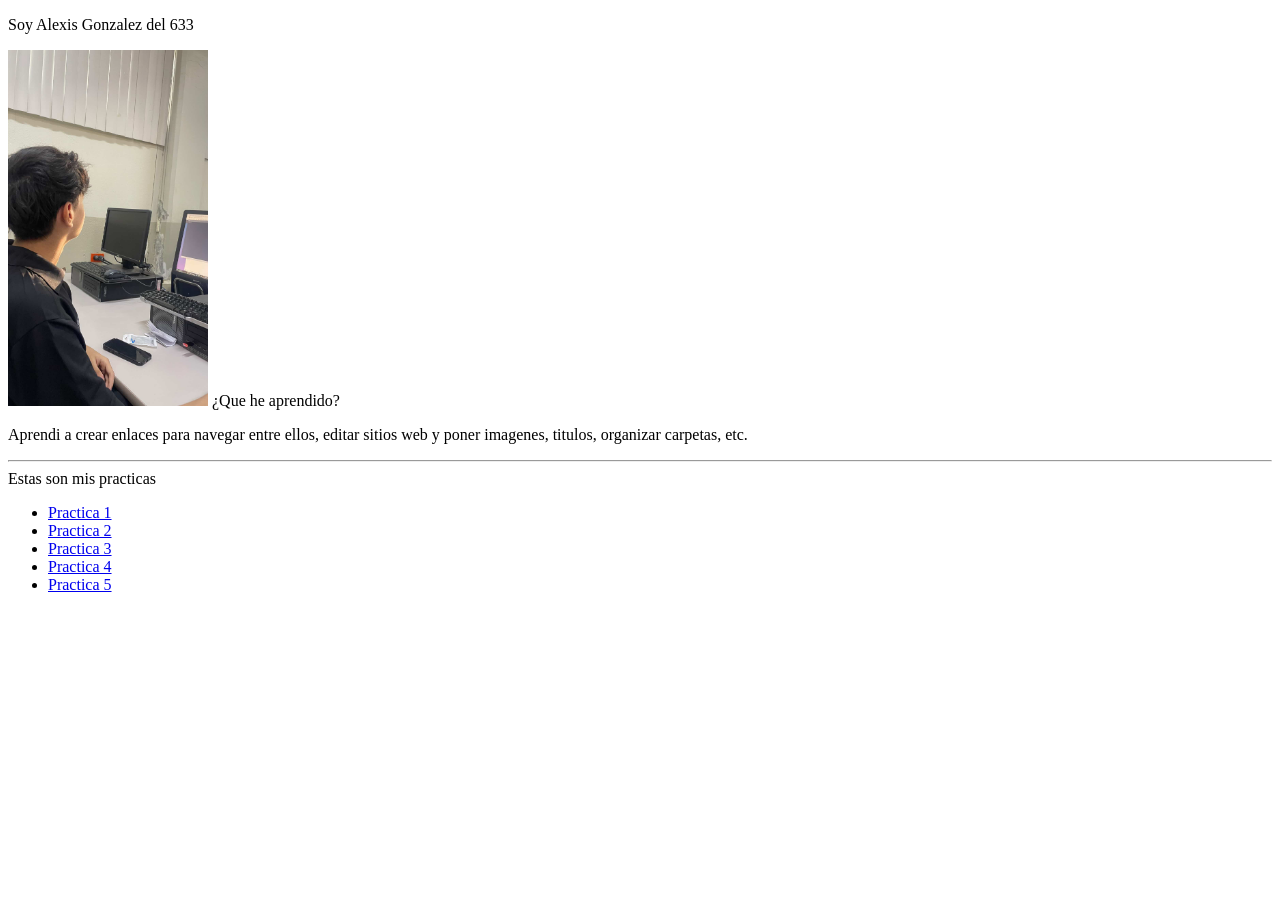
<file: index.html>
<!DOCTYPE html>
<html>
<head>
	<meta charset="utf-8">
	<meta name="viewport" content="width=device-width, initial-scale=1">
	<title>Index Alexis Gonzalez 633</title>
</head>
<body>

	<p>Soy Alexis Gonzalez del 633</p>
	<img src="img/yo.jpeg" width="200">

	<head>¿Que he aprendido?</head>

	<p>Aprendi a crear enlaces para navegar entre ellos, editar sitios web y poner imagenes, titulos, organizar carpetas, etc.</p>

	<hr>

	<head>Estas son mis practicas</head>

	<ul>
		<li><a href="practica1/Practica1.html">Practica 1</a></li>
		<li><a href="practica2/Practica2.html">Practica 2</a></li>
		<li><a href="practica3/index.html">Practica 3</a></li>
		<li><a href="practica4/index.html">Practica 4</a></li>
		<li><a href="practica5/index.html">Practica 5</a></li>
	</ul>

</body>
</html>
</file>
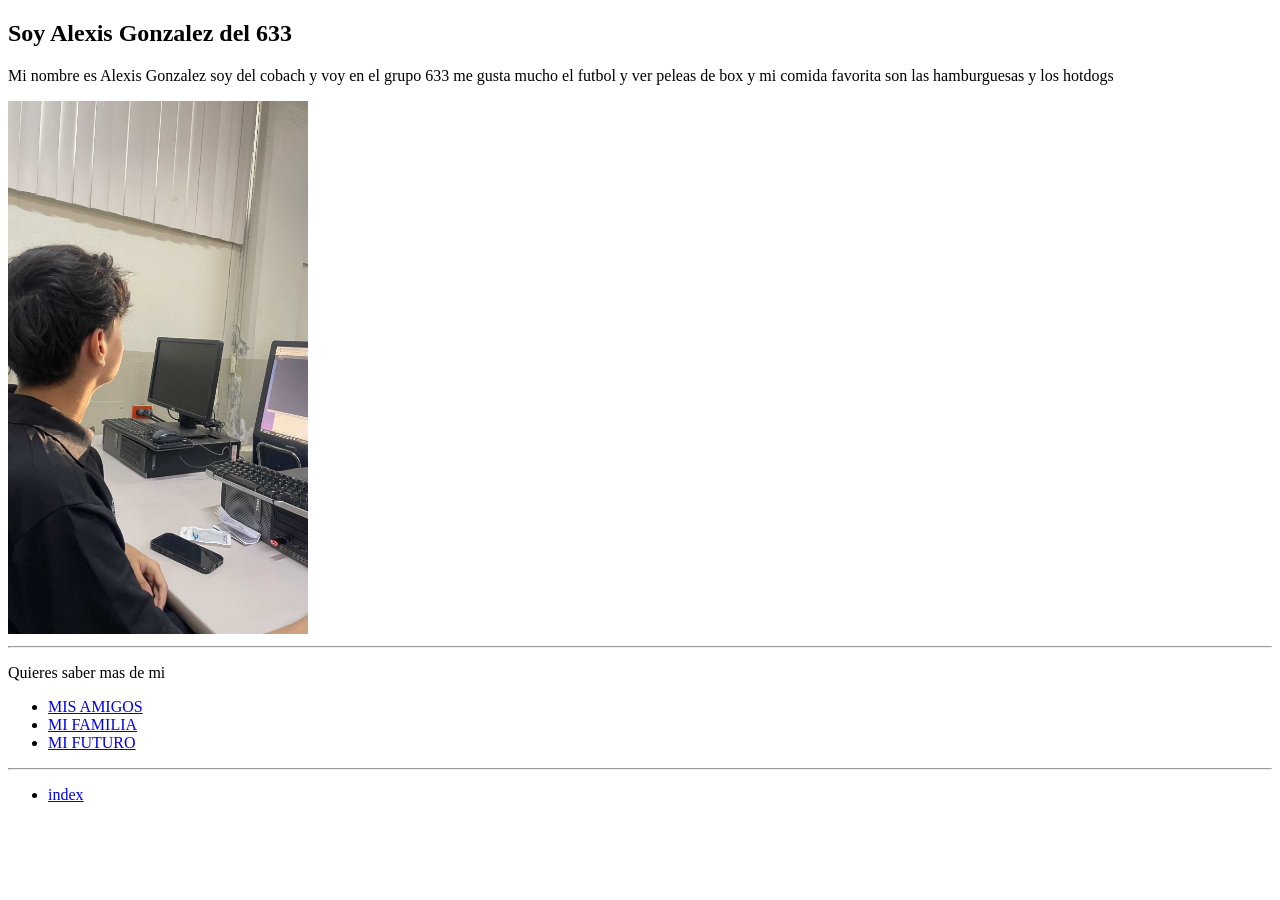
<file: practica3/index.html>
<!DOCTYPE html>
<html>
<head>
	<meta charset="utf-8">
	<meta name="viewport" content="width=device-width, initial-scale=1">
	<title>INDEX</title>
</head>
<body>
	<h2>Soy Alexis Gonzalez del 633</h2>
	<p>Mi nombre es Alexis Gonzalez soy del cobach y voy en el grupo 633 me gusta mucho el futbol y ver peleas de box y mi comida favorita son las hamburguesas y los hotdogs </p>
	<img src="img/yo.jpeg"width="300">
<hr>
<p>Quieres saber mas de mi</p>
	<ul><li><a href="paginas/amigos.html">MIS AMIGOS</a></li>
	<li><a href="paginas/familia.html">MI FAMILIA</a></li>
	<li><a href="paginas/futuro.html">MI FUTURO</a></li>

	</ul>

</body>
</html>
<hr>
<ul>
	<li><a href="../index.html">index</a></li>


	
</ul>
</file>
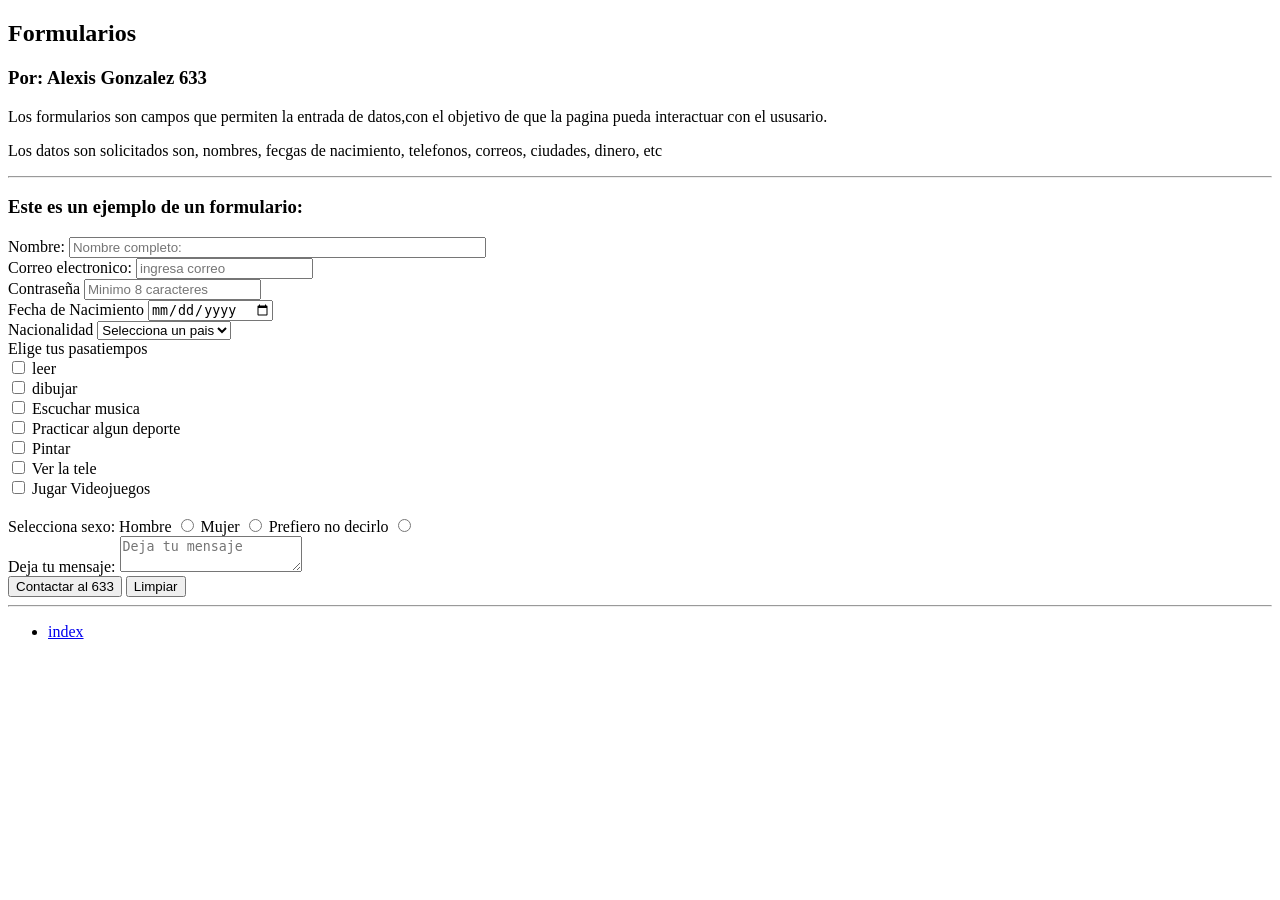
<file: practica4/index.html>
<!DOCTYPE html>
<html>
<head>
	<meta charset="utf-8">
	<meta name="viewport" content="width=device-width, initial-scale=1">
	<title>Formularios - Alexis Gonzalez - 633</title>
</head>
<body>

	<h2>Formularios</h2>
	<h3>Por: Alexis Gonzalez 633</h3>

	<p>Los formularios son campos que permiten la entrada de datos,con el objetivo de que la pagina pueda interactuar con el ususario.</p>
	<p>Los datos son solicitados son, nombres, fecgas de nacimiento, telefonos, correos, ciudades, dinero, etc</p>


	<hr>
	<h3>Este es un ejemplo de un formulario:</h3>

	<form>
		<label>Nombre:</label>
		<input type="text" name="nombre" maxlength="150" size="50" placeholder="Nombre completo:" required>
		<br>

		<label>Correo electronico:</label>
		<input type="email" name="correo" placeholder="ingresa correo" required>

		<br>
		<label>Contraseña</label>
		<input type="password" name="pass" placeholder="Minimo 8 caracteres" minlength="8" required>

		<br>
		<label>Fecha de Nacimiento</label>
		<input type="date" name="fecha" required>
		<br>
		<label>Nacionalidad</label>
		<select>
			<option selected disabled>Selecciona un pais</option>
			<option>Mexico</option>
			<option>Canada</option>
			<option>USA</option>
			<option>España</option>
			<option>Alemania</option>
			<option>Francia</option>
			<option>Argentina</option>
			<option>Brasil</option>
			<option>China</option>
			<option>Rusia</option>
		</select>

		<br>

		<label>Elige tus pasatiempos</label> <br>

		<input type="checkbox" name="hobbie"> leer <br>
        <input type="checkbox" name="hobbie"> dibujar <br>
        <input type="checkbox" name="hobbie"> Escuchar musica <br>
        <input type="checkbox" name="hobbie"> Practicar algun deporte <br>
        <input type="checkbox" name="hobbie"> Pintar <br>
        <input type="checkbox" name="hobbie"> Ver la tele <br>
        <input type="checkbox" name="hobbie"> Jugar Videojuegos <br>

        <br>
        <label>Selecciona sexo:</label>

        Hombre <input type="radio" name="genero">
        Mujer <input type="radio" name="genero">
        Prefiero no decirlo <input type="radio" name="genero">

        <br>
        <label>Deja tu mensaje:</label>
        <textarea placeholder="Deja tu mensaje"></textarea>




		<br>




		<input type="submit" name="boton" value="Contactar al 633">

		<input type="reset" name="borrar" value="Limpiar">


    <hr>
    <ul>
    	<li><a href="../index.html">index</a></li>



    	
    </ul>









	</form>

</body>
</html>
</file>
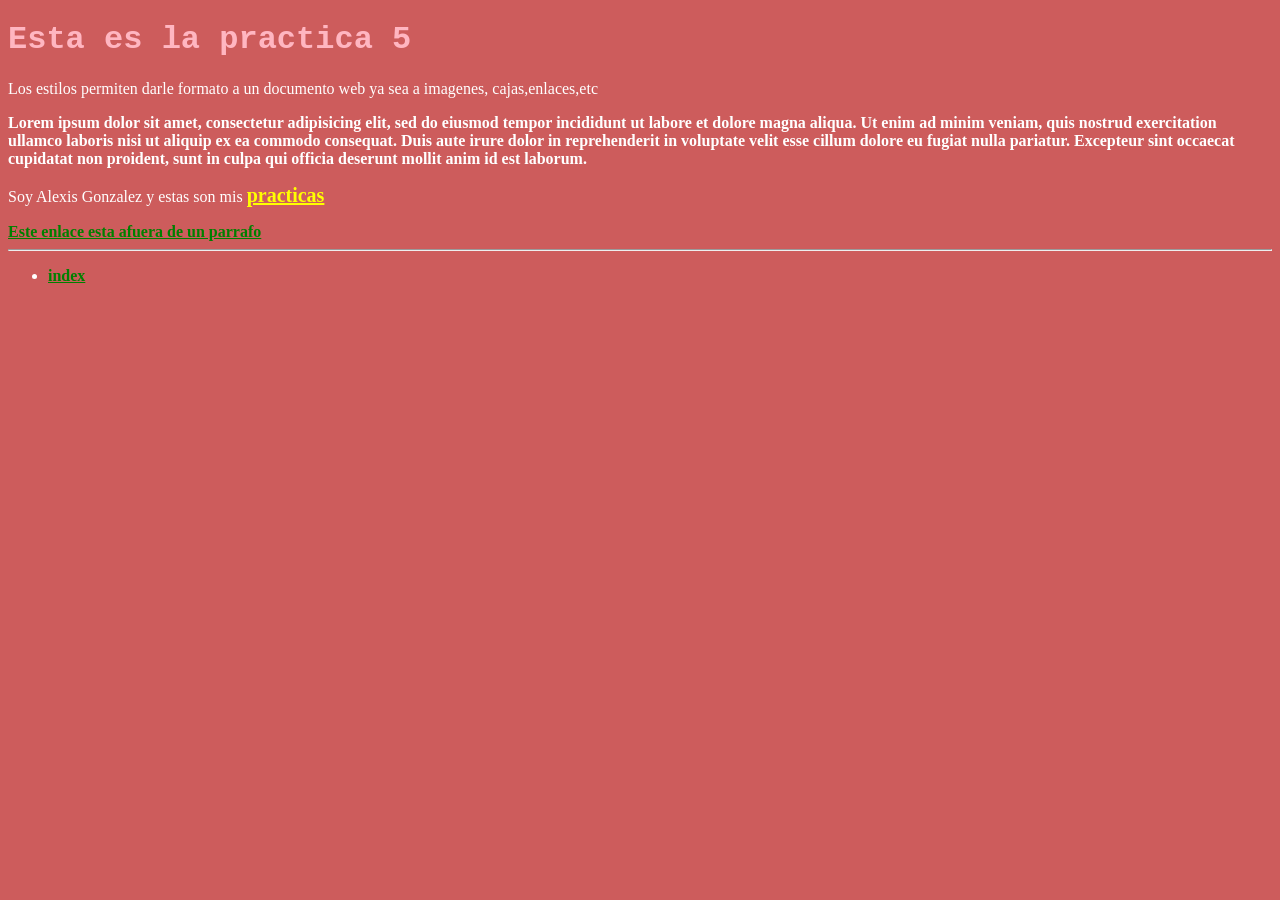
<file: practica5/index.html>
<!DOCTYPE html>
<html>
<head>
	<meta charset="utf-8">
	<meta name="viewport" content="width=device-width, initial-scale=1">
	<title>Mi primer estilo</title>
	<link rel="stylesheet" type="text/css" href="estilos/hola.css">
</head>
<body>

	<h1>Esta es la practica 5</h1>

	<p>Los estilos permiten darle formato a un documento web ya sea a imagenes, cajas,enlaces,etc</p>

	<p class="latin">Lorem ipsum dolor sit amet, consectetur adipisicing elit, sed do eiusmod
	tempor incididunt ut labore et dolore magna aliqua. Ut enim ad minim veniam,
	quis nostrud exercitation ullamco laboris nisi ut aliquip ex ea commodo
	consequat. Duis aute irure dolor in reprehenderit in voluptate velit esse
	cillum dolore eu fugiat nulla pariatur. Excepteur sint occaecat cupidatat non
	proident, sunt in culpa qui officia deserunt mollit anim id est laborum.</p>

	<p>Soy Alexis Gonzalez y estas son mis <a href="">practicas</a></p>

	<a href="">Este enlace esta afuera de un parrafo</a>

</body>
</html>
<hr>
<ul>
	<li><a href="../index.html">index</a></li>



</ul>
</file>
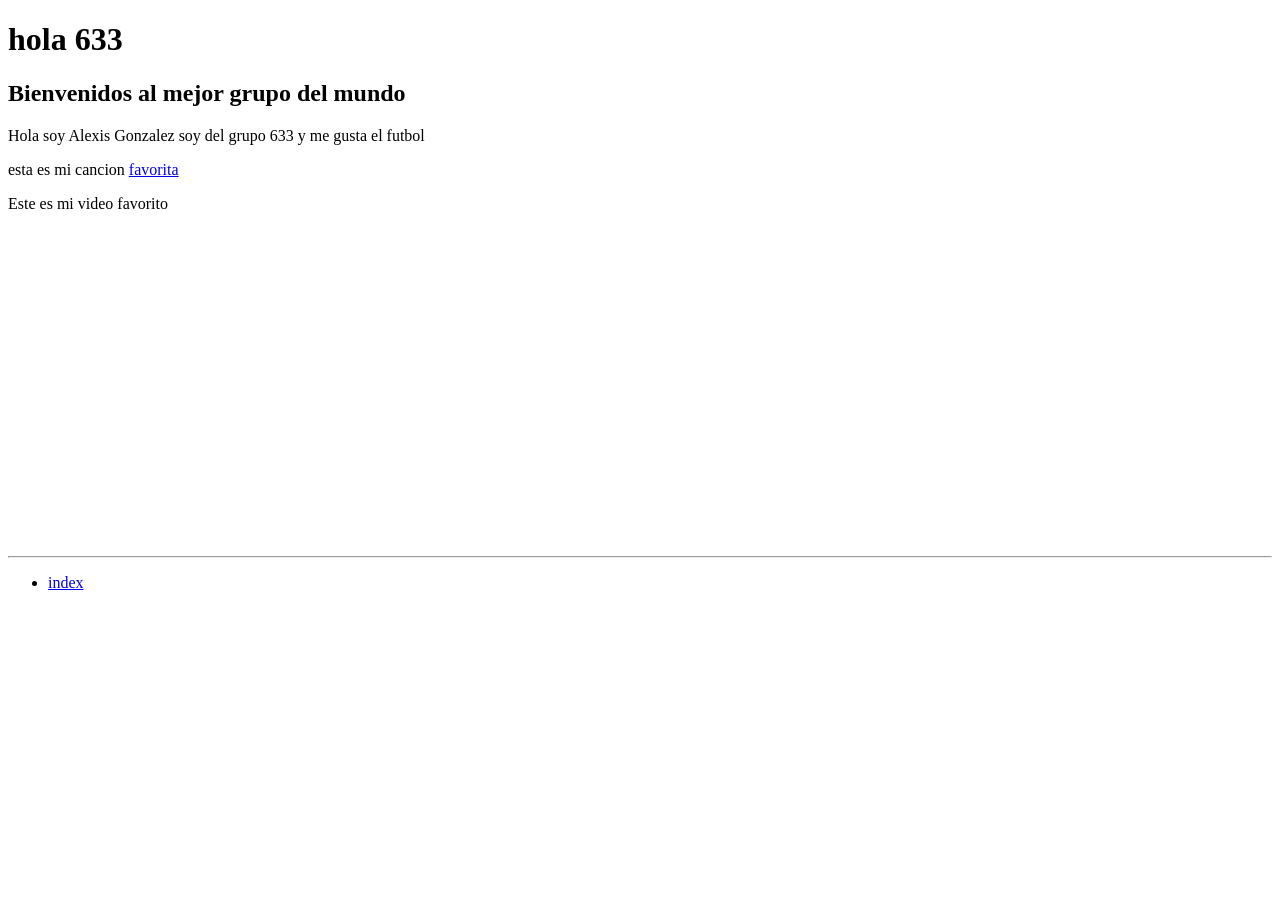
<file: practica1/practica1.html>
<!DOCTYPE html>
<html>
<head>
	<meta charset="utf-8">
	<meta name="viewport" content="width=device-width, initial-scale=1">
	<title>Practica1 - Alexis Gonzalez 633</title>
</head>
<body>

	<h1>hola 633</h1>
	<h2>Bienvenidos al mejor grupo del mundo</h2>

	<p>Hola soy Alexis Gonzalez soy del grupo 633 y me gusta el futbol</p>

<p>esta es mi cancion <a href="https://youtu.be/ph_tJsNwfM0?si=mc8pwFzPpQqz3640">favorita</a></p>

<p>Este es mi video favorito</p>
<iframe width="560" height="315" src="https://www.youtube.com/embed/b89CnP0Iq30?si=1ggSoDSdg9Naod0N" title="YouTube video player" frameborder="0" allow="accelerometer; autoplay; clipboard-write; encrypted-media; gyroscope; picture-in-picture; web-share" referrerpolicy="strict-origin-when-cross-origin" allowfullscreen></iframe>
</body>
</html>
<hr>
 <ul>
 	<li><a href="../index.html">index</a></li>




 </ul>
</file>
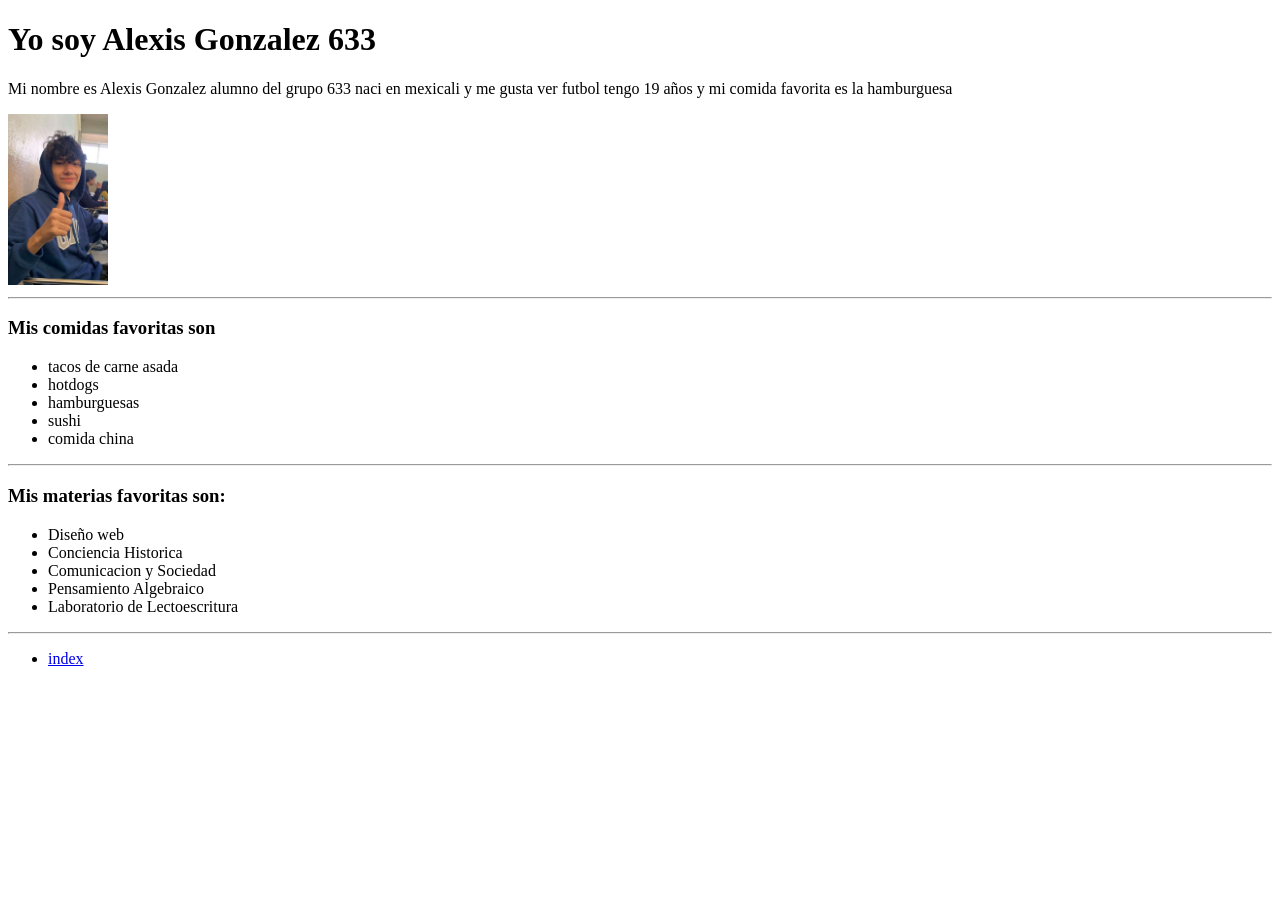
<file: practica2/practica2.html>
<!DOCTYPE html>
<html>
<head>
	<meta charset="utf-8">
	<meta name="viewport" content="width=device-width, initial-scale=1">
	<title>Practica2 - Alexis Gonzalez - 633</title>
</head>
<body>

	<h1>Yo soy Alexis Gonzalez 633</h1>
	<p>Mi nombre es Alexis Gonzalez alumno del grupo 633 naci en mexicali y me gusta ver futbol tengo 19 años y mi comida favorita es la hamburguesa</p>
	<img src="img/yo.jpeg" width="100">
<hr>
<h3>Mis comidas favoritas son</h3>
<ul>
	<li>tacos de carne asada</li>
	<li>hotdogs</li>
	<li>hamburguesas</li>
	<li>sushi</li>
	<li>comida china</li>

</ul>

   <hr>
   <h3>Mis materias favoritas son:</h3>

   <ul>
   	<li>Diseño web</li>
   	<li>Conciencia Historica</li>
   	<li>Comunicacion y Sociedad</li>
   	<li>Pensamiento Algebraico</li>
   	<li>Laboratorio de Lectoescritura</li>
   </ul>
</body>
</html>
<hr>
<ul>
	<li><a href="../index.html">index</a></li>



</ul>
</file>
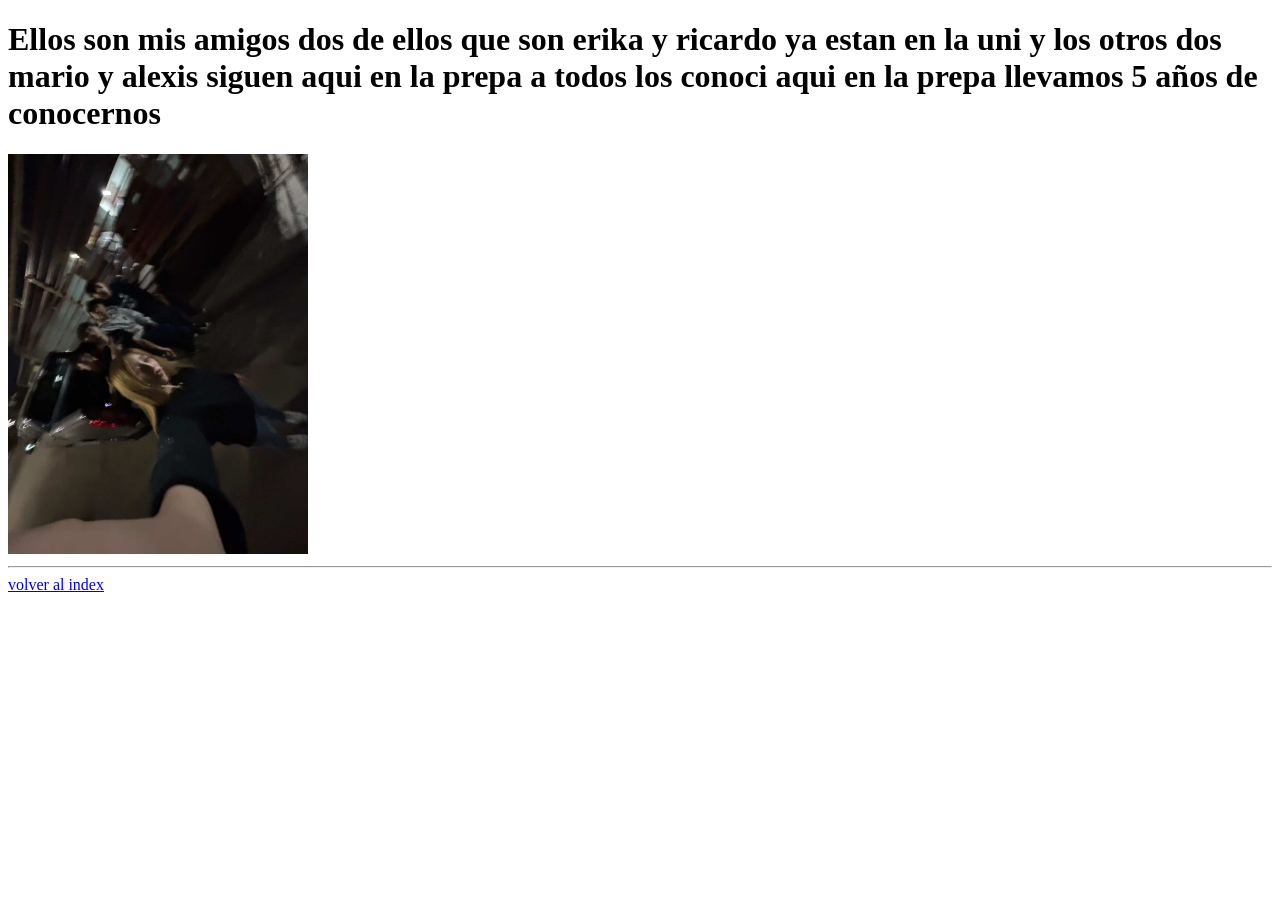
<file: practica3/paginas/amigos.HTML>
<!DOCTYPE html>
<html>
<head>
	<meta charset="utf-8">
	<meta name="viewport" content="width=device-width, initial-scale=1">
	<title>AMIGOS</title>
</head>
<body>
	<h1>Ellos son mis amigos dos de ellos que son erika y ricardo  ya estan en la uni y los otros dos mario y alexis siguen aqui en la prepa a todos los conoci aqui en la prepa llevamos 5 años de conocernos</h2>
	<img src="../img/amigos.jpeg"width="300">
	<hr>
<a href="../index.html">volver al index</a>

</body>
</html>
</file>
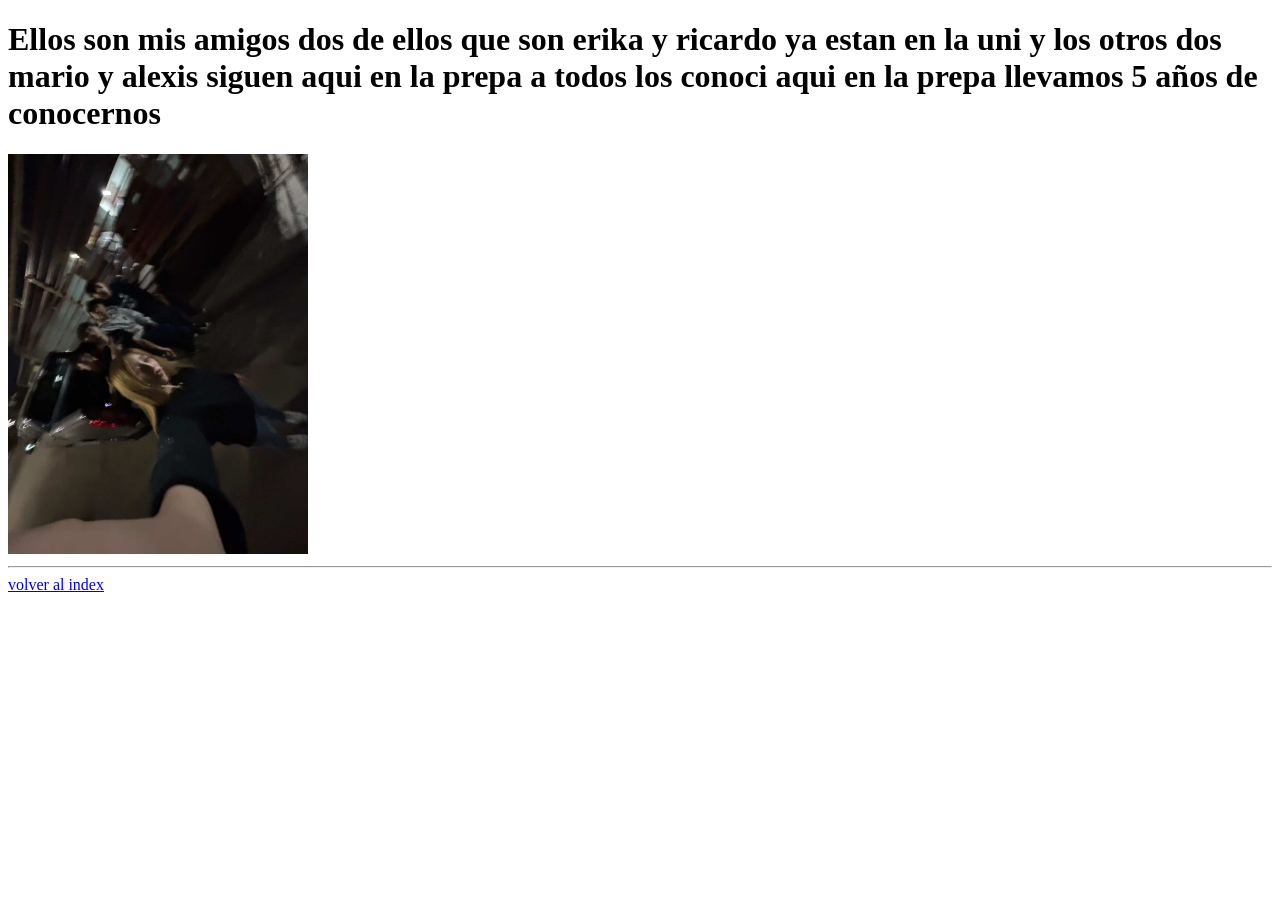
<file: practica3/paginas/amigos.html>
<!DOCTYPE html>
<html>
<head>
	<meta charset="utf-8">
	<meta name="viewport" content="width=device-width, initial-scale=1">
	<title>AMIGOS</title>
</head>
<body>
	<h1>Ellos son mis amigos dos de ellos que son erika y ricardo  ya estan en la uni y los otros dos mario y alexis siguen aqui en la prepa a todos los conoci aqui en la prepa llevamos 5 años de conocernos</h2>
	<img src="../img/amigos.jpeg"width="300">
	<hr>
<a href="../index.html">volver al index</a>

</body>
</html>
</file>
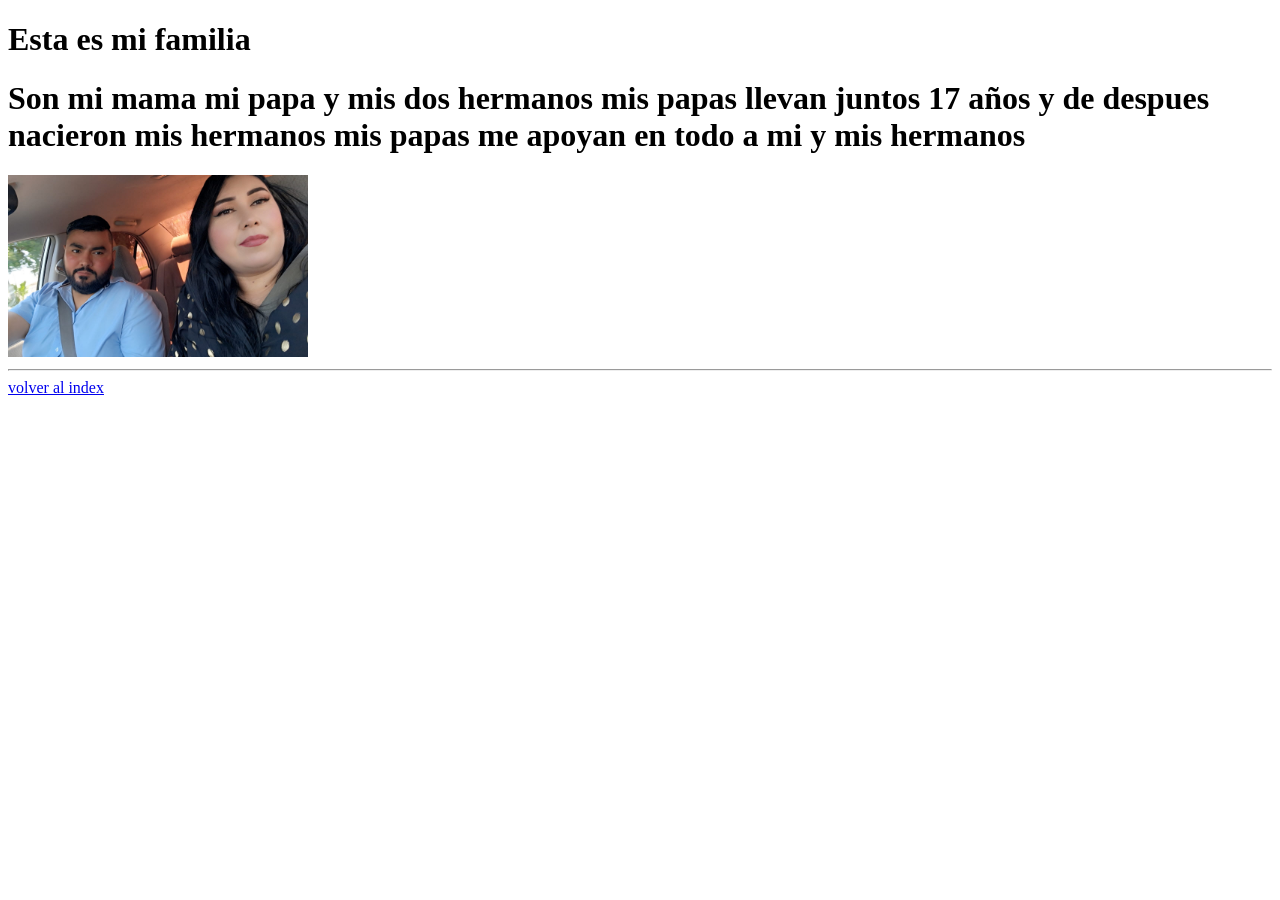
<file: practica3/paginas/familia.HTML>
<!DOCTYPE html>
<html>
<head>
	<meta charset="utf-8">
	<meta name="viewport" content="width=device-width, initial-scale=1">
	<title>Mi Familia</title>
</head>
<body>
	<h1>Esta es mi familia</h1>

</body>
<h1>Son mi mama mi papa y mis dos hermanos mis papas llevan juntos 17 años y de despues nacieron mis hermanos mis papas me apoyan en todo a mi y mis hermanos </h1>

<img src="../img/familia.jpeg"width="300">
<hr>
<a href="../index.html">volver al index</a>

</html>
</file>
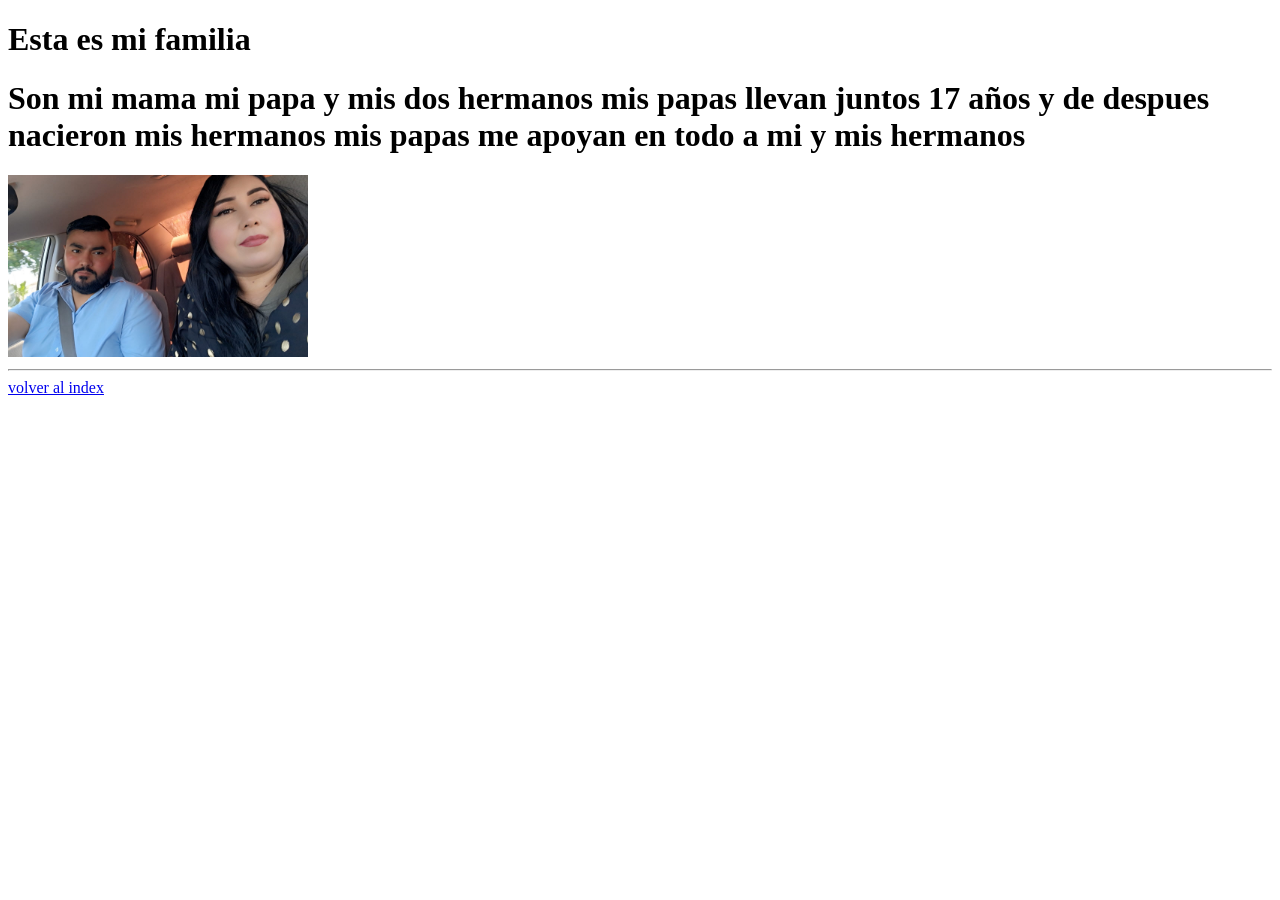
<file: practica3/paginas/familia.html>
<!DOCTYPE html>
<html>
<head>
	<meta charset="utf-8">
	<meta name="viewport" content="width=device-width, initial-scale=1">
	<title>Mi Familia</title>
</head>
<body>
	<h1>Esta es mi familia</h1>

</body>
<h1>Son mi mama mi papa y mis dos hermanos mis papas llevan juntos 17 años y de despues nacieron mis hermanos mis papas me apoyan en todo a mi y mis hermanos </h1>

<img src="../img/familia.jpeg"width="300">
<hr>
<a href="../index.html">volver al index</a>

</html>
</file>
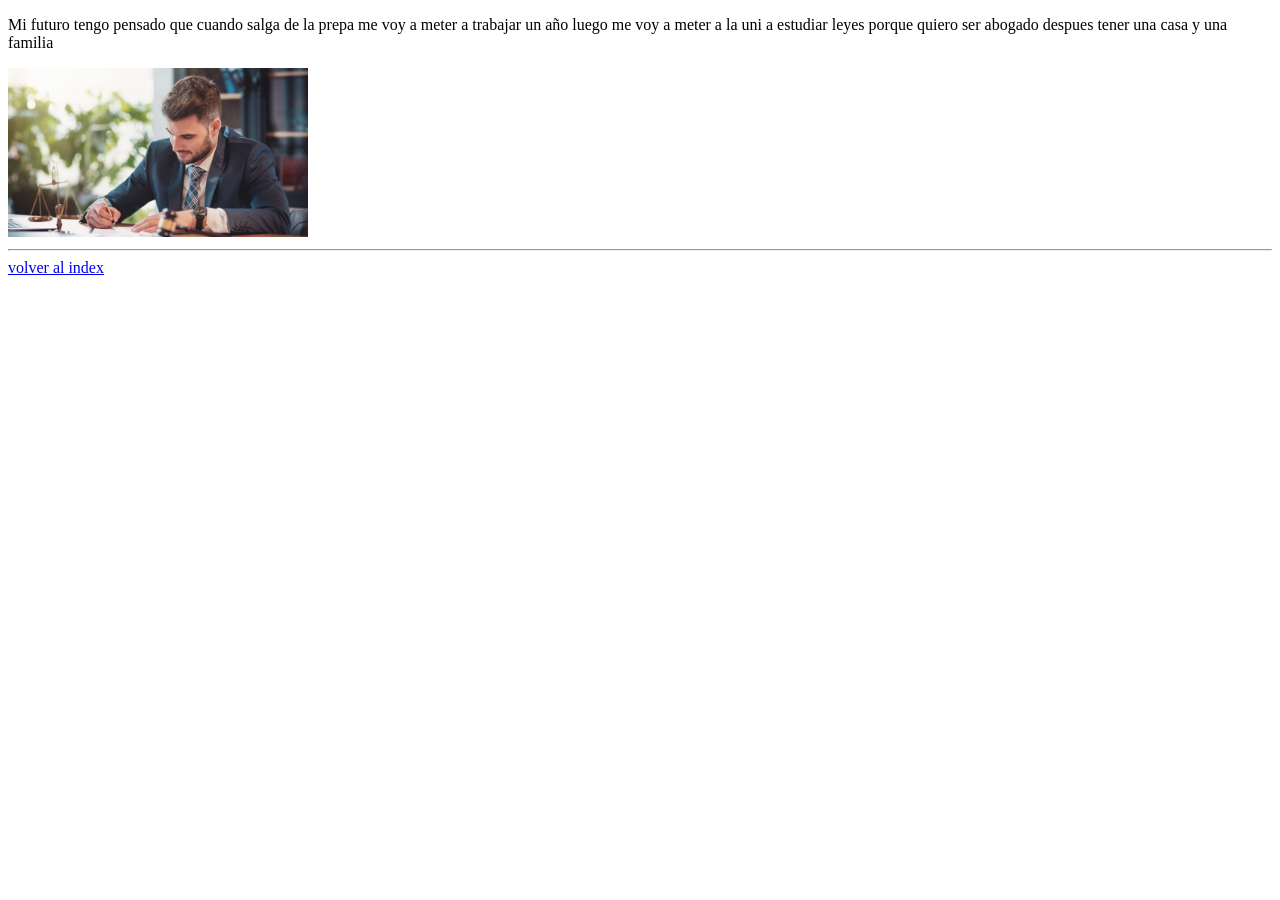
<file: practica3/paginas/futuro.HTML>
<!DOCTYPE html>
<html>
<head>
	<meta charset="utf-8">
	<meta name="viewport" content="width=device-width, initial-scale=1">
	<title>Mi Futuro</title>
</head>
<body>
	<p>Mi futuro tengo pensado que cuando salga de la prepa me voy a meter a trabajar un año luego me voy a meter a la uni a estudiar leyes porque quiero ser abogado despues tener una casa y una familia</p>
	<img src="../img/futuro.jpg"width="300">
	<hr> 
	<a href="../index.html">volver al index</a>

</body>
</html>
</file>
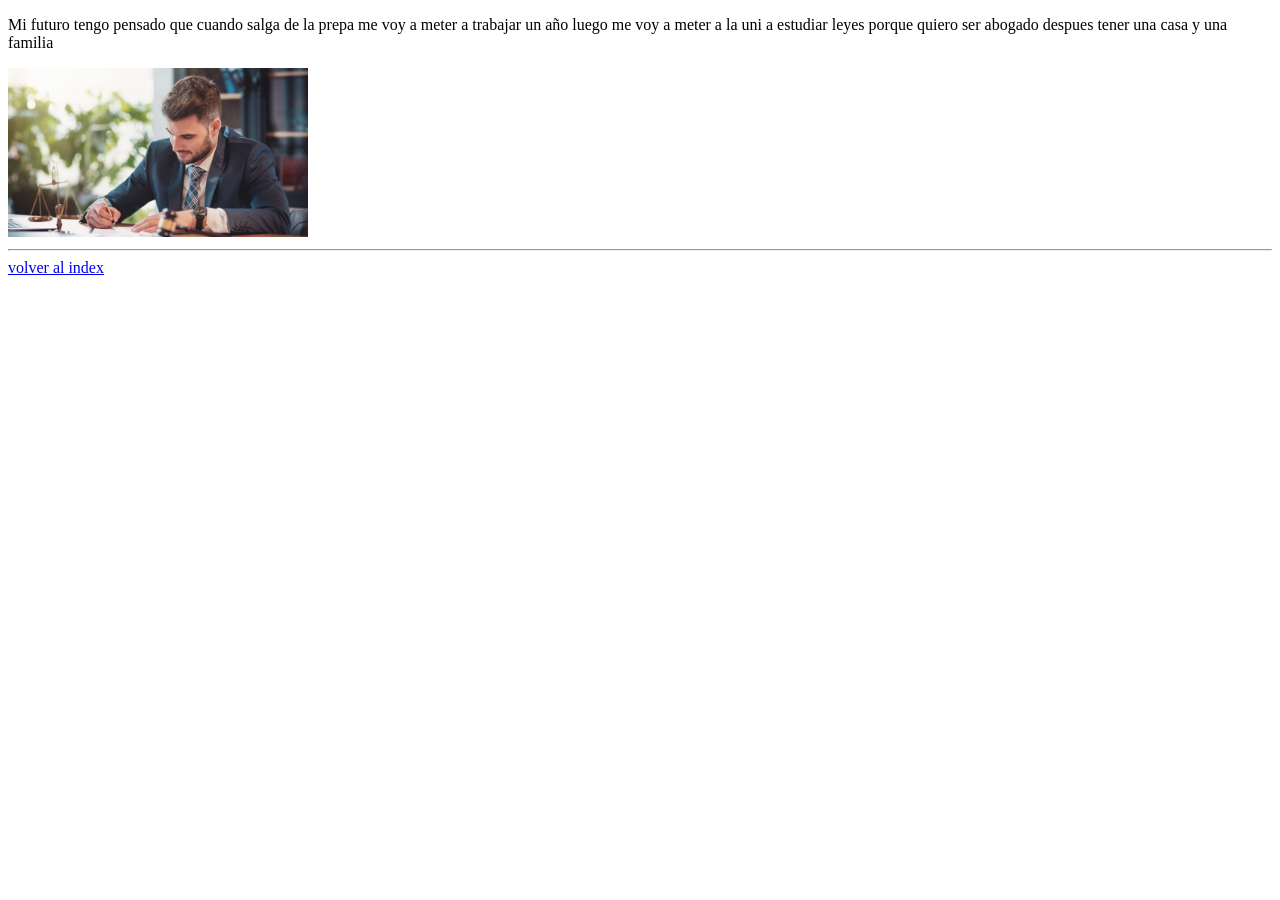
<file: practica3/paginas/futuro.html>
<!DOCTYPE html>
<html>
<head>
	<meta charset="utf-8">
	<meta name="viewport" content="width=device-width, initial-scale=1">
	<title>Mi Futuro</title>
</head>
<body>
	<p>Mi futuro tengo pensado que cuando salga de la prepa me voy a meter a trabajar un año luego me voy a meter a la uni a estudiar leyes porque quiero ser abogado despues tener una casa y una familia</p>
	<img src="../img/futuro.jpg"width="300">
	<hr> 
	<a href="../index.html">volver al index</a>

</body>
</html>
</file>
<file: practica5/estilos/hola.css>
BODY{
	background: indianred;
	color: WHITE;
	font-family: CENTURY GOTHIC ;
}


/*Titulo con otro tipo de letra y otro color*/

h1{
   font-family: courier;
   color: lightpink;
}

/*el parrafo 2 es del diablo,ponerlo en negritas y cursiva*/


.latin{

    font-weight: bolder;
	font-style: itañic;
}

/*Enlace 2 de color verde y negritas*/

a{
   color: green;
   font-weight: bolder;
}

/*Enlace 1 de color amarrillo y tamaño 20*/

p a{
	color:yellow;
	font-size: 20px;
}
</file>
